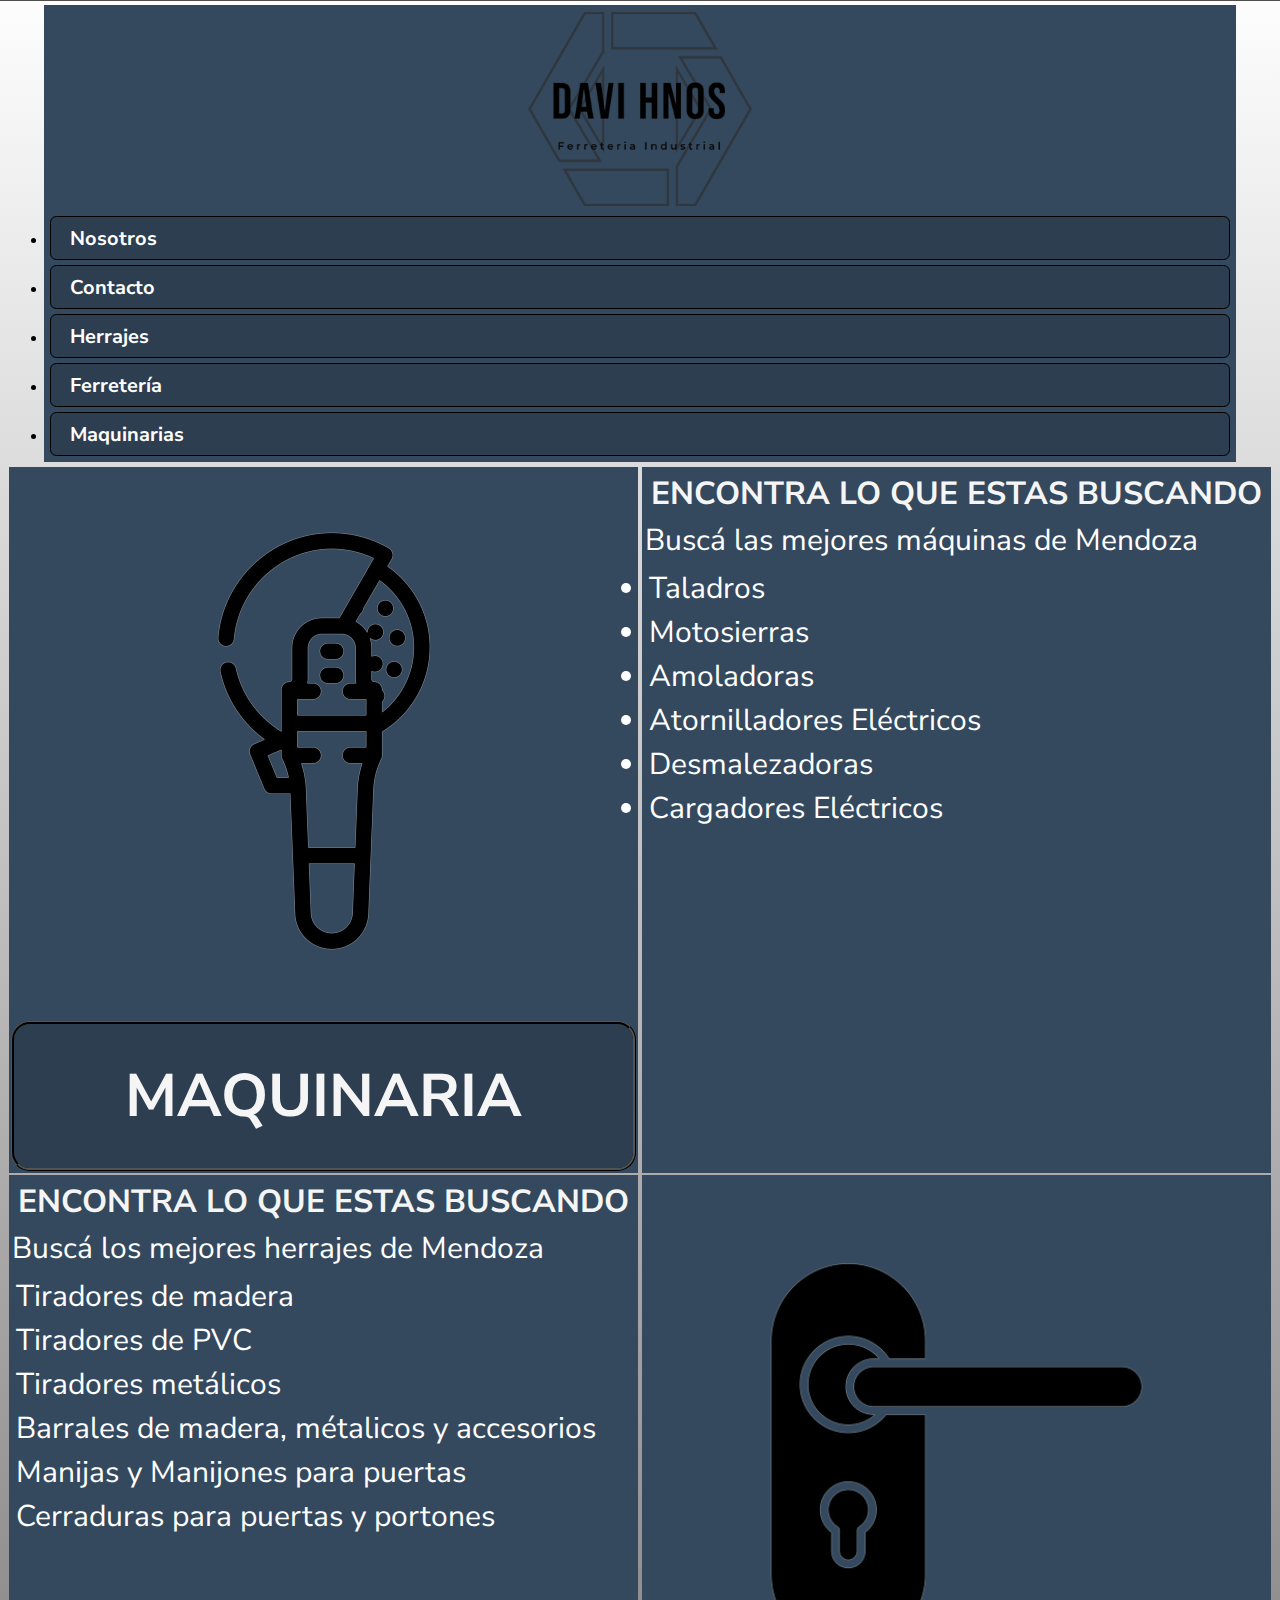
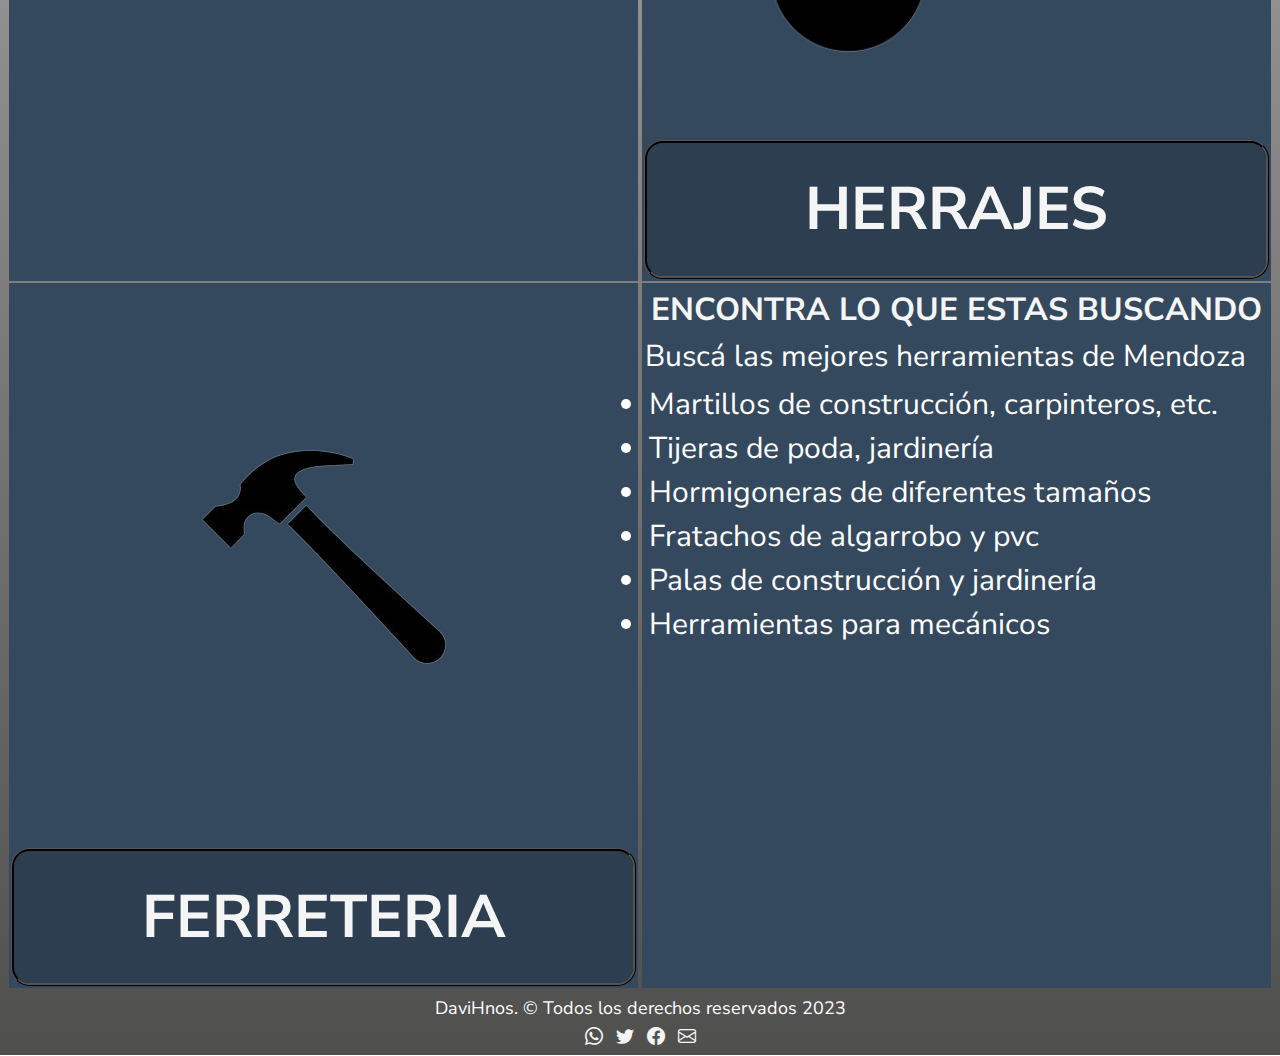
<file: index.html>
<!DOCTYPE html>
<html lang="es">
    <head>
        <meta charset="UTF-8">
        <meta http-equiv="X-UA-Compatible" content="IE=edge">
        <meta name="viewport" content="width=device-width, initial-scale=1.0">
        <meta name="description" content="Todo lo que buscas en ferretería, maquinaria de construcción y herrajes para tu casa lo podes encontrar acá">
        <meta name="keywords" content="Ferreteria Herrajes Buloneria Maquinas Maquinaria">    
        <!-- Link de Boostrap -->
        <link rel="stylesheet" href="https://cdn.jsdelivr.net/npm/bootstrap-icons@1.10.5/font/bootstrap-icons.css">
        <link href="https://cdn.jsdelivr.net/npm/bootstrap@5.1.3/dist/css/bootstrap.min.css" rel="stylesheet" integrity="sha384-1BmE4kWBq78iYhFldvKuhfTAU6auU8tT94WrHftjDbrCEXSU1oBoqyl2QvZ6jIW3" crossorigin="anonymous">    
        <title>DaviHnos</title>
        <!-- Link de Style.css -->
        <link rel="stylesheet" href="./css/style.css">
        <!-- Link de Favicon -->
        <link rel="icon" href="./assets/img/logo_davi1.ico">
    </head>
    <body>
        <header class="header rounded-top">
            <div>
                <a class="contenedorLogo rounded-top" href="#">
                    <img src="./assets/img/logo_davi1.png" alt="Imagen del Logo">
                </a>
            </div>
            <ul class="nav justify-content-center">
                <li class="nav-item">
              <a class="nav-link active" aria-current="page" href="./pages/nosotros.html">Nosotros</a>
            </li>
            <li class="nav-item">
                <a class="nav-link" href="./pages/contacto.html">Contacto</a>
            </li>
            <li class="nav-item">
                <a class="nav-link" href="./pages/herrajes.html">Herrajes</a>
            </li>
            <li class="nav-item">
                <a class="nav-link" href="./pages/ferreteria.html">Ferretería</a>
            </li>
            <li class="nav-item">
                <a class="nav-link" href="./pages/maquinaria.html">Maquinarias</a>
            </li>
        </ul>
    </header>
    <main class="main">
        <div class="container">
            <div class="imagenMaquinaria">
              <div class="imgMaquinaria rounded-start"><img src="./assets/img/amoladora_vector.png" alt="Imagen de una amoladora"></div>
              <div class="botonMaquinaria"><a href="./pages/maquinaria.html">MAQUINARIA</a></div>
            </div>
            <div class="textoAmoladora rounded-end">
                <div>
                    <h1 class="tituloH1">ENCONTRA LO QUE ESTAS BUSCANDO</h1>
                </div>
                <p class="tituloH2 blockquote-footer">Buscá las mejores máquinas de Mendoza</p>
                <div class="tituloH2">
                    <ul>
                        <li>Taladros</li>
                        <li>Motosierras</li>
                        <li>Amoladoras</li>
                        <li>Atornilladores Eléctricos</li>
                        <li>Desmalezadoras</li>
                        <li>Cargadores Eléctricos</li>
                    </ul>
                </div>
            </div>
            <div class="imagenHerrajes">
              <div class="imgHerrajes rounded-end">
                  <img src="./assets/img/cerradura-removebg-preview.png" alt="Imagen de una cerradura"></div>
                  <div class="botonHerrajes"><a href="./pages/herrajes.html">HERRAJES</a></div>
                </div>
                <div class="textoHerrajes rounded-start">
                    <div>
                        <h1 class="tituloH1 ">ENCONTRA LO QUE ESTAS BUSCANDO</h1>
                    </div>
                    <p class="tituloH2 blockquote-footer">Buscá los mejores herrajes de Mendoza</p>
                    <div class="tituloH2">
                        <ul>
                            <li>Tiradores de madera</li>
                            <li>Tiradores de PVC</li>
                            <li>Tiradores metálicos</li>
                            <li>Barrales de madera, métalicos y accesorios</li>
                            <li>Manijas y Manijones para puertas</li>
                            <li>Cerraduras para puertas y portones</li>
                        </ul>
                    </div>
                </div>
                <div class="imagenFerreteria">
                    <div class="imgFerreteria rounded-start"><img src="./assets/img/martillo-removebg-preview.png" alt="Imagen de un martillo"></div>
                    <div class="botonFerreteria"><a href="./pages/ferreteria.html">FERRETERIA</a></div>
                </div>
                <div class="textoFerreteria rounded-end">
                    <div>
                        <h1 class="tituloH1 ">ENCONTRA LO QUE ESTAS BUSCANDO</h1>
                    </div>
                    <p class="tituloH2 blockquote-footer">Buscá las mejores herramientas de Mendoza</p>
                    <div class="tituloH2">
                        <ul>
                            <li>Martillos de construcción, carpinteros, etc.</li>
                            <li>Tijeras de poda, jardinería</li>
                            <li>Hormigoneras de diferentes tamaños</li>
                            <li>Fratachos de algarrobo y pvc</li>
                            <li>Palas de construcción y jardinería</li>
                            <li>Herramientas para mecánicos</li>
                        </ul>
                    </div>
                </div>
            </div>
        </main>
        
        <footer class="footer">
            <p>DaviHnos. &copy; Todos los derechos reservados 2023</p>
        <div>
            <a href="./pages/404.html"><i class="bi bi-whatsapp"></i></a>
            <a href="./pages/404.html"><i class="bi bi-twitter"></i></a>
            <a href="./pages/404.html"><i class="bi bi-facebook"></i></a>
            <a href="./pages/404.html"><i class="bi bi-envelope"></i></a>
        </div>

    </footer>

</body>
<script src="https://cdn.jsdelivr.net/npm/bootstrap@5.1.3/dist/js/bootstrap.bundle.min.js" integrity="sha384-ka7Sk0Gln4gmtz2MlQnikT1wXgYsOg+OMhuP+IlRH9sENBO0LRn5q+8nbTov4+1p" crossorigin="anonymous"></script>
</html>
</file>
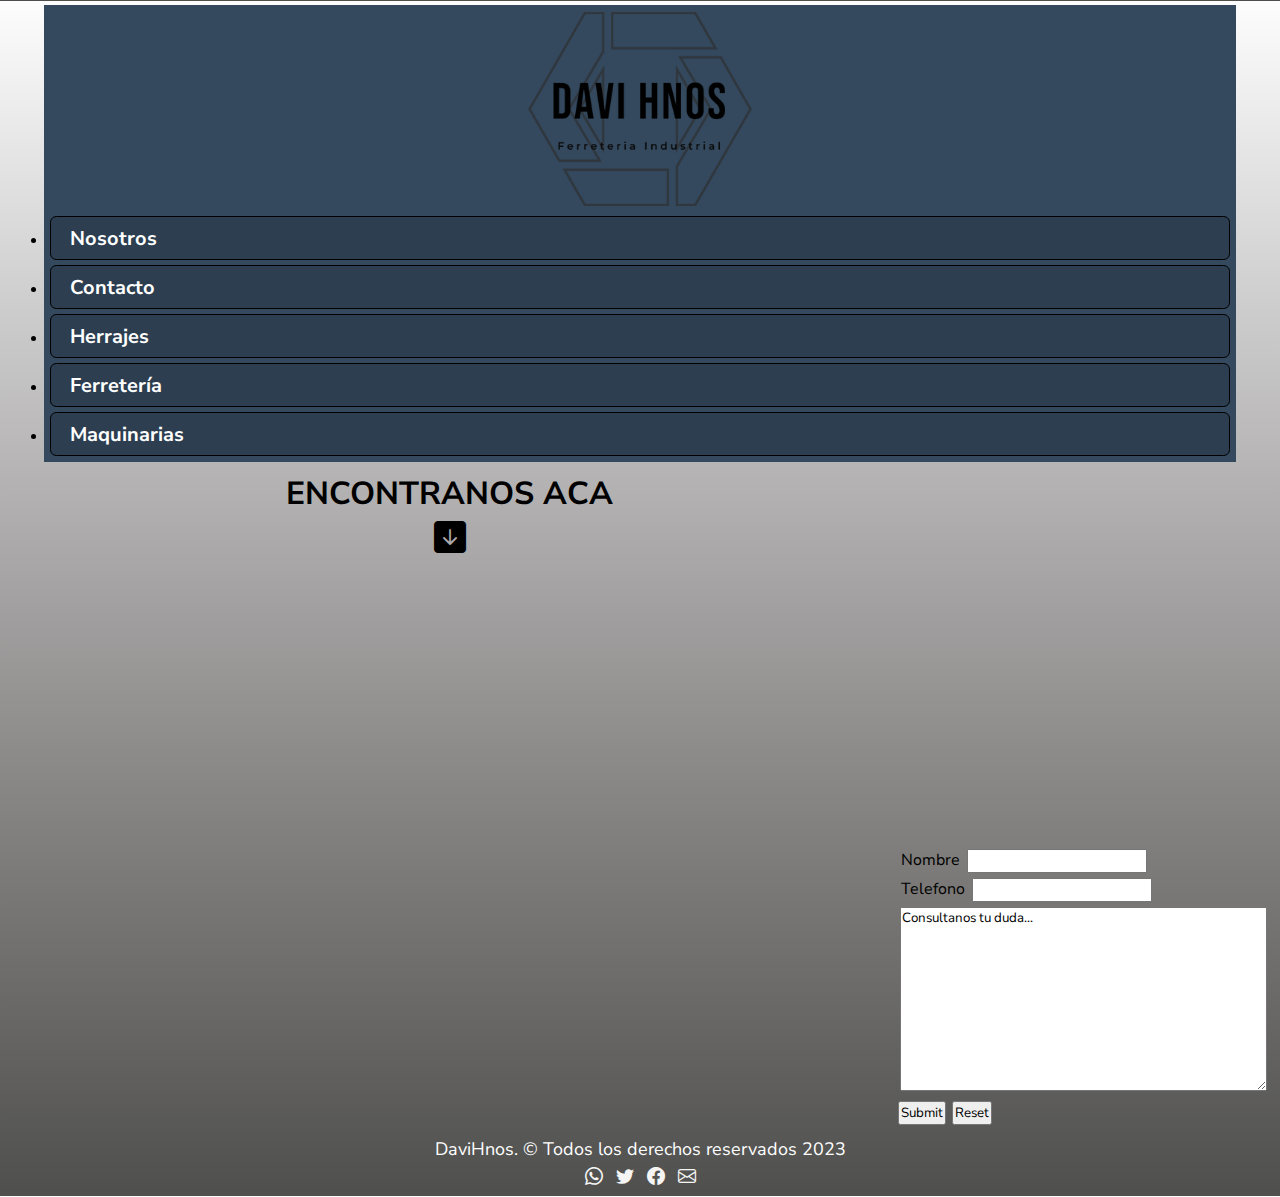
<file: pages/contacto.html>
<!DOCTYPE html>
<html lang="es">

<head>
    <meta charset="UTF-8">
    <meta http-equiv="X-UA-Compatible" content="IE=edge">
    <meta name="viewport" content="width=device-width, initial-scale=1.0">
    <meta name="description" content="DaviHnos-Contacto">
    <meta name="keywords" content="Ferreteria Consulta Dudas Contacto Encontranos acá">
    <!-- Link de Boostrap -->
    <link rel="stylesheet" href="https://cdn.jsdelivr.net/npm/bootstrap-icons@1.10.5/font/bootstrap-icons.css">
    <link href="https://cdn.jsdelivr.net/npm/bootstrap@5.1.3/dist/css/bootstrap.min.css" rel="stylesheet"
        integrity="sha384-1BmE4kWBq78iYhFldvKuhfTAU6auU8tT94WrHftjDbrCEXSU1oBoqyl2QvZ6jIW3" crossorigin="anonymous">
    <title>DaviHnos-Contacto</title>
    <!-- Link de Style.css -->
    <link rel="stylesheet" href="../css/style.css">
    <!-- Link de Favicon -->
    <link rel="icon" href="../assets/img/logo_davi1.ico">
</head>

<body>
    <header class="header rounded-top">
        <div>
            <a class="contenedorLogo rounded-top" href="../index.html">
                <img src="../assets/img/logo_davi1.png" alt="Imagen del Logo">
            </a>
        </div>
        <ul class="nav justify-content-center">
            <li class="nav-item">
                <a class="nav-link active" aria-current="page" href="./nosotros.html">Nosotros</a>
            </li>
            <li class="nav-item">
                <a class="nav-link" href="#">Contacto</a>
            </li>
            <li class="nav-item">
                <a class="nav-link" href="./herrajes.html">Herrajes</a>
            </li>
            <li class="nav-item">
                <a class="nav-link" href="./ferreteria.html">Ferretería</a>
            </li>
            <li class="nav-item">
                <a class="nav-link" href="./maquinaria.html">Maquinarias</a>
            </li>
        </ul>
    </header>
    <main class="main">
        <div class="containerContacto">
            <div class="imagenMapa">
                <div class="textoContacto">
                    <h1 class="display-1 fw-bold">ENCONTRANOS ACA <i class="bi bi-arrow-down-square-fill"></i></h1>
                </div>
                <div class="mapa"><iframe
                        src="https://www.google.com/maps/embed?pb=!1m18!1m12!1m3!1d3344.7355825244595!2d-68.88791812509263!3d-33.03709607646134!2m3!1f0!2f0!3f0!3m2!1i1024!2i768!4f13.1!3m3!1m2!1s0x967e754100650ea3%3A0x7a5c8df2e221ec6c!2sDAVI%20HNOS.!5e0!3m2!1ses!2sar!4v1682714221016!5m2!1ses!2sar"
                        width="600" height="450" style="border:0;" allowfullscreen="" loading="lazy"
                        referrerpolicy="no-referrer-when-downgrade"></iframe>
                </div>
            </div>
            <div class="formulario">
                <form action="./404.html">
                    <div class="mb-3">
                        <label for="exampleInputEmail1" class="form-label h3 fw-bold">Nombre</label>
                        <input type="text" class="form-control" id="exampleInputEmail1" aria-describedby="emailHelp"
                            required>
                    </div>
                    <div class="mb-3">
                        <label for="exampleInputPassword1" class="form-label h3 fw-bold">Telefono</label>
                        <input type="text" class="form-control" id="exampleInputPassword1" required>
                    </div>
                    <div>
                        <textarea name="consulta" id="" cols="60" rows="10" required
                            style="width: 100%;">Consultanos tu duda...</textarea>
                    </div>
                    <input type="submit" class="btn btn-primary"></input>
                    <input type="reset" class="btn btn-primary"></input>
                </form>
            </div>
        </div>
    </main>

    <footer class="footer">
        <p>DaviHnos. &copy; Todos los derechos reservados 2023</p>
        <div>
            <a href="./404.html"><i class="bi bi-whatsapp"></i></a>
            <a href="./404.html"><i class="bi bi-twitter"></i></a>
            <a href="./404.html"><i class="bi bi-facebook"></i></a>
            <a href="./404.html"><i class="bi bi-envelope"></i></a>
        </div>

    </footer>

</body>
<script src="https://cdn.jsdelivr.net/npm/bootstrap@5.1.3/dist/js/bootstrap.bundle.min.js"
    integrity="sha384-ka7Sk0Gln4gmtz2MlQnikT1wXgYsOg+OMhuP+IlRH9sENBO0LRn5q+8nbTov4+1p"
    crossorigin="anonymous"></script>

</html>
</file>
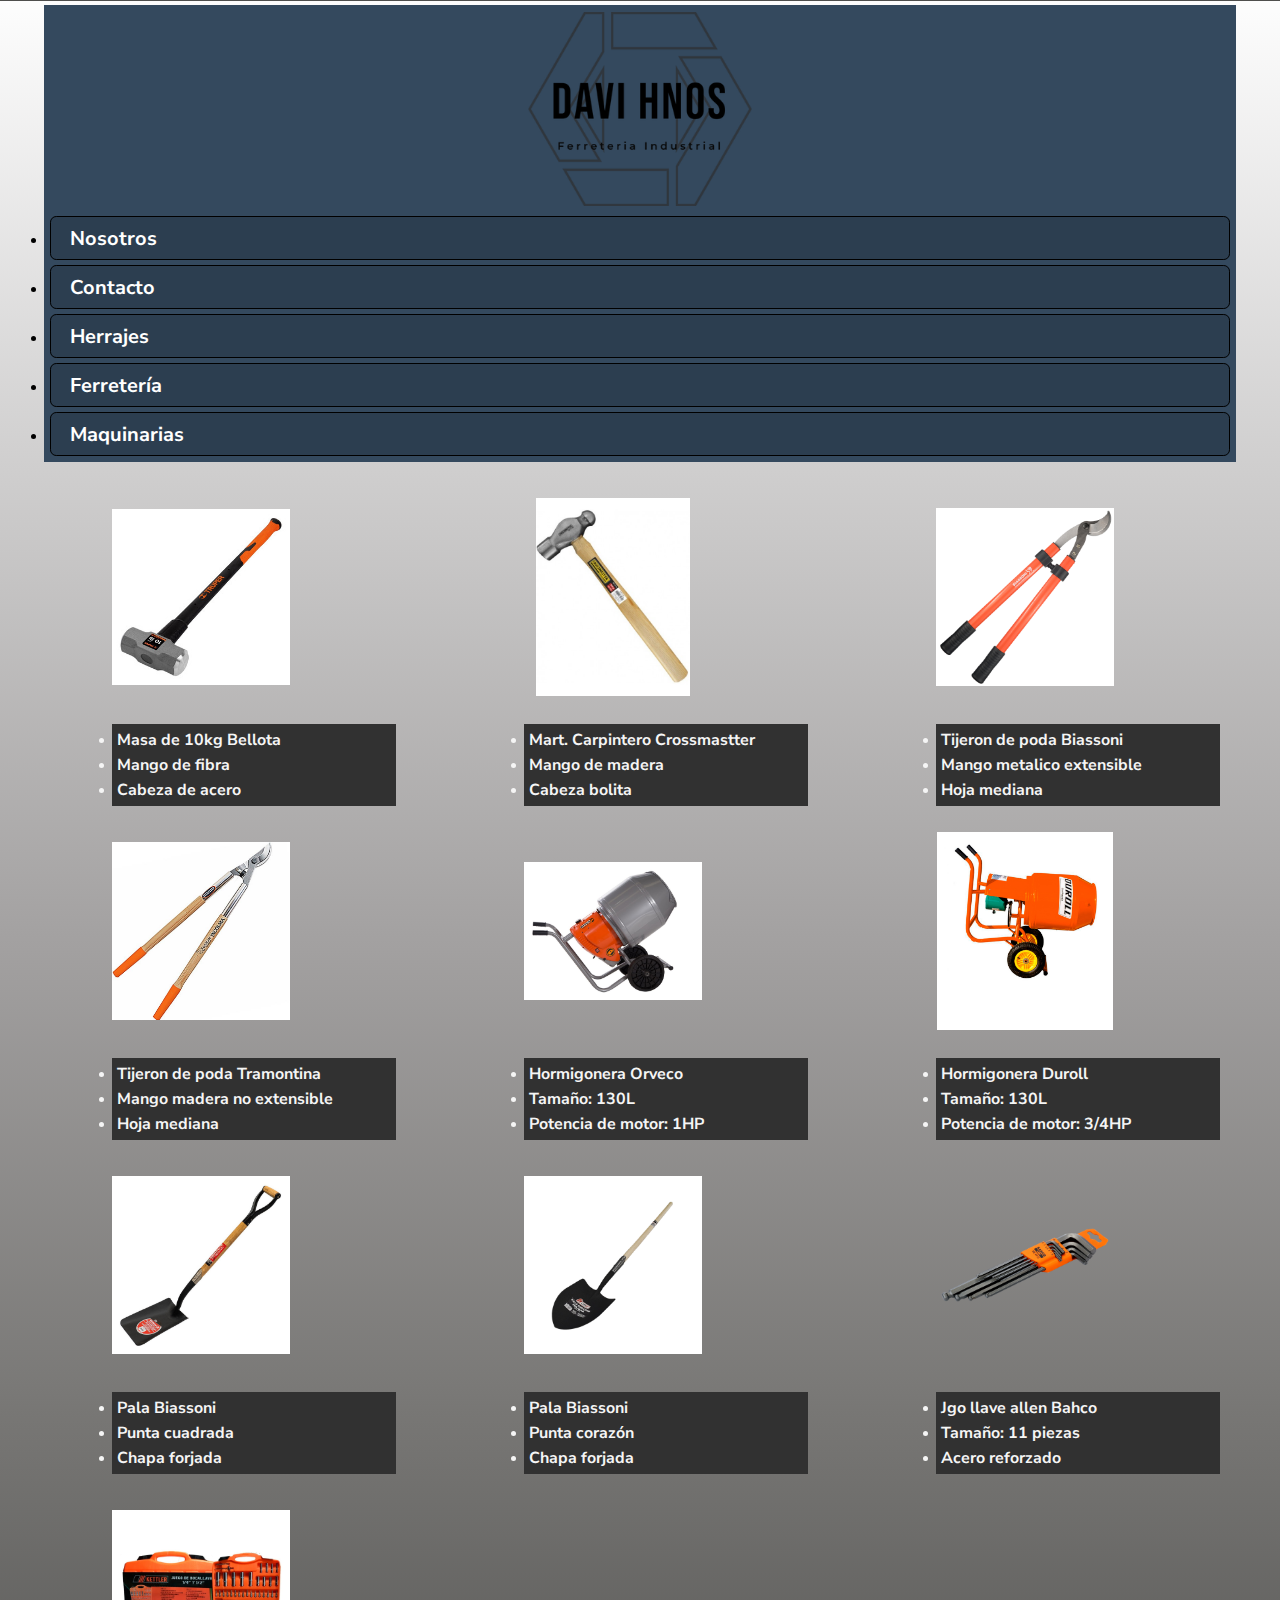
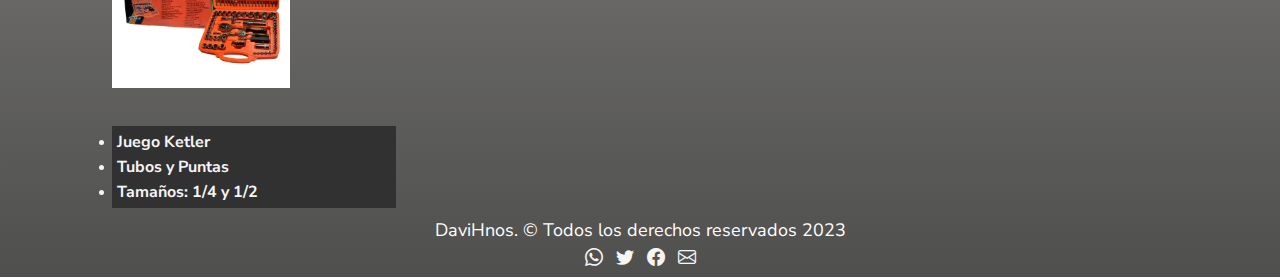
<file: pages/ferreteria.html>
<!DOCTYPE html>
<html lang="es">

<head>
    <meta charset="UTF-8">
    <meta http-equiv="X-UA-Compatible" content="IE=edge">
    <meta name="viewport" content="width=device-width, initial-scale=1.0">
    <meta name="description" content="DaviHnos-Ferreteria">
    <meta name="keywords" content="Ferreteria Martillos Construcción Carpintería Jardinería Mecánicos Herramientas">
    <!-- Link de Boostrap -->
    <link rel="stylesheet" href="https://cdn.jsdelivr.net/npm/bootstrap-icons@1.10.5/font/bootstrap-icons.css">
    <link href="https://cdn.jsdelivr.net/npm/bootstrap@5.1.3/dist/css/bootstrap.min.css" rel="stylesheet"
        integrity="sha384-1BmE4kWBq78iYhFldvKuhfTAU6auU8tT94WrHftjDbrCEXSU1oBoqyl2QvZ6jIW3" crossorigin="anonymous">
    <title>DaviHnos-Ferretería</title>
    <!-- Link de Style.css -->
    <link rel="stylesheet" href="../css/style.css">
    <!-- Link de Favicon -->
    <link rel="icon" href="../assets/img/logo_davi1.ico">
</head>

<body>
    <header class="header rounded-top">
        <div>
            <a class="contenedorLogo rounded-top" href="../index.html">
                <img src="../assets/img/logo_davi1.png" alt="Imagen del Logo">
            </a>
        </div>
        <ul class="nav justify-content-center">
            <li class="nav-item">
                <a class="nav-link active" aria-current="page" href="./nosotros.html">Nosotros</a>
            </li>
            <li class="nav-item">
                <a class="nav-link" href="./contacto.html">Contacto</a>
            </li>
            <li class="nav-item">
                <a class="nav-link" href="./herrajes.html">Herrajes</a>
            </li>
            <li class="nav-item">
                <a class="nav-link" href="#">Ferretería</a>
            </li>
            <li class="nav-item">
                <a class="nav-link" href="./maquinaria.html">Maquinarias</a>
            </li>
        </ul>
    </header>
    <main class="mainHerramientas">
        <div class="mainCards">
            <div class="card rounded" style="width: 18rem;">
                <img class="imgCards" src="../assets/img/masa_10kg.jpg" class="card-img-top" alt="Imagen de taladro">
                <div class="card-body">
                    <ul>
                        <li>
                            Masa de 10kg Bellota
                        </li>
                        <li>
                            Mango de fibra
                        </li>
                        <li>
                            Cabeza de acero
                        </li>
                    </ul>
                </div>
            </div>
            <div class="card rounded" style="width: 18rem;">
                <img class="imgCards" src="../assets/img/martillo_carpintero.jpg" class="card-img-top"
                    alt="Imagen de taladro">
                <div class="card-body">
                    <ul>
                        <li>
                            Mart. Carpintero Crossmastter
                        </li>
                        <li>
                            Mango de madera
                        </li>
                        <li>
                            Cabeza bolita
                        </li>
                    </ul>
                </div>
            </div>
            <div class="card rounded" style="width: 18rem;">
                <img class="imgCards" src="../assets/img/tijeron_poda.jpg" class="card-img-top"
                    alt="Imagen de amoladora">
                <div class="card-body">
                    <ul>
                        <li>
                            Tijeron de poda Biassoni
                        </li>
                        <li>
                            Mango metalico extensible
                        </li>
                        <li>
                            Hoja mediana
                        </li>
                    </ul>
                </div>
            </div>
            <div class="card rounded" style="width: 18rem;">
                <img class="imgCards" src="../assets/img/tijeron_podamadera.jpg" class="card-img-top"
                    alt="Imagen de amoladora">
                <div class="card-body">
                    <ul>
                        <li>
                            Tijeron de poda Tramontina
                        </li>
                        <li>
                            Mango madera no extensible
                        </li>
                        <li>
                            Hoja mediana
                        </li>
                    </ul>
                </div>
            </div>
            <div class="card rounded" style="width: 18rem;">
                <img class="imgCards" src="../assets/img/hormigonera_130lt.jpg" class="card-img-top"
                    alt="Imagen de atornillador electrico">
                <div class="card-body">
                    <ul>
                        <li>
                            Hormigonera Orveco
                        </li>
                        <li>
                            Tamaño: 130L
                        </li>
                        <li>
                            Potencia de motor: 1HP
                        </li>
                    </ul>
                </div>
            </div>
            <div class="card rounded" style="width: 18rem;">
                <img class="imgCards" src="../assets/img/hormigonera_2.jpg" class="card-img-top"
                    alt="Imagen de atornillador electrico">
                <div class="card-body">
                    <ul>
                        <li>
                            Hormigonera Duroll
                        </li>
                        <li>
                            Tamaño: 130L
                        </li>
                        <li>
                            Potencia de motor: 3/4HP
                        </li>
                    </ul>
                </div>
            </div>
            <div class="card rounded" style="width: 18rem;">
                <img class="imgCards" src="../assets/img/pala_cuadrada.jpg" class="card-img-top"
                    alt="Imagen de motosierra">
                <div class="card-body">
                    <ul>
                        <li>
                            Pala Biassoni
                        </li>
                        <li>
                            Punta cuadrada
                        </li>
                        <li>
                            Chapa forjada
                        </li>
                    </ul>
                </div>
            </div>
            <div class="card rounded" style="width: 18rem;">
                <img class="imgCards" src="../assets/img/pala_corazon.png" class="card-img-top"
                    alt="Imagen de motosierra">
                <div class="card-body">
                    <ul>
                        <li>
                            Pala Biassoni
                        </li>
                        <li>
                            Punta corazón
                        </li>
                        <li>
                            Chapa forjada
                        </li>
                    </ul>
                </div>
            </div>
            <div class="card rounded" style="width: 18rem;">
                <img class="imgCards" src="../assets/img/llave_Allen.png" class="card-img-top"
                    alt="Imagen de desmalezadora">
                <div class="card-body">
                    <ul>
                        <li>
                            Jgo llave allen Bahco
                        </li>
                        <li>
                            Tamaño: 11 piezas
                        </li>
                        <li>
                            Acero reforzado
                        </li>
                    </ul>
                </div>
            </div>
            <div class="card rounded" style="width: 18rem;">
                <img class="imgCards" src="../assets/img/juego_tubos.jpg" class="card-img-top"
                    alt="Imagen de desmalezadora">
                <div class="card-body">
                    <ul>
                        <li>
                            Juego Ketler
                        </li>
                        <li>
                            Tubos y Puntas
                        </li>
                        <li>
                            Tamaños: 1/4 y 1/2
                        </li>
                    </ul>
                </div>
            </div>

        </div>

    </main>

    <footer class="footer">
        <p>DaviHnos. &copy; Todos los derechos reservados 2023</p>
        <div>
            <a href="./404.html"><i class="bi bi-whatsapp"></i></a>
            <a href="./404.html"><i class="bi bi-twitter"></i></a>
            <a href="./404.html"><i class="bi bi-facebook"></i></a>
            <a href="./404.html"><i class="bi bi-envelope"></i></a>
        </div>

    </footer>

</body>
<script src="https://cdn.jsdelivr.net/npm/bootstrap@5.1.3/dist/js/bootstrap.bundle.min.js"
    integrity="sha384-ka7Sk0Gln4gmtz2MlQnikT1wXgYsOg+OMhuP+IlRH9sENBO0LRn5q+8nbTov4+1p"
    crossorigin="anonymous"></script>

</html>
</file>
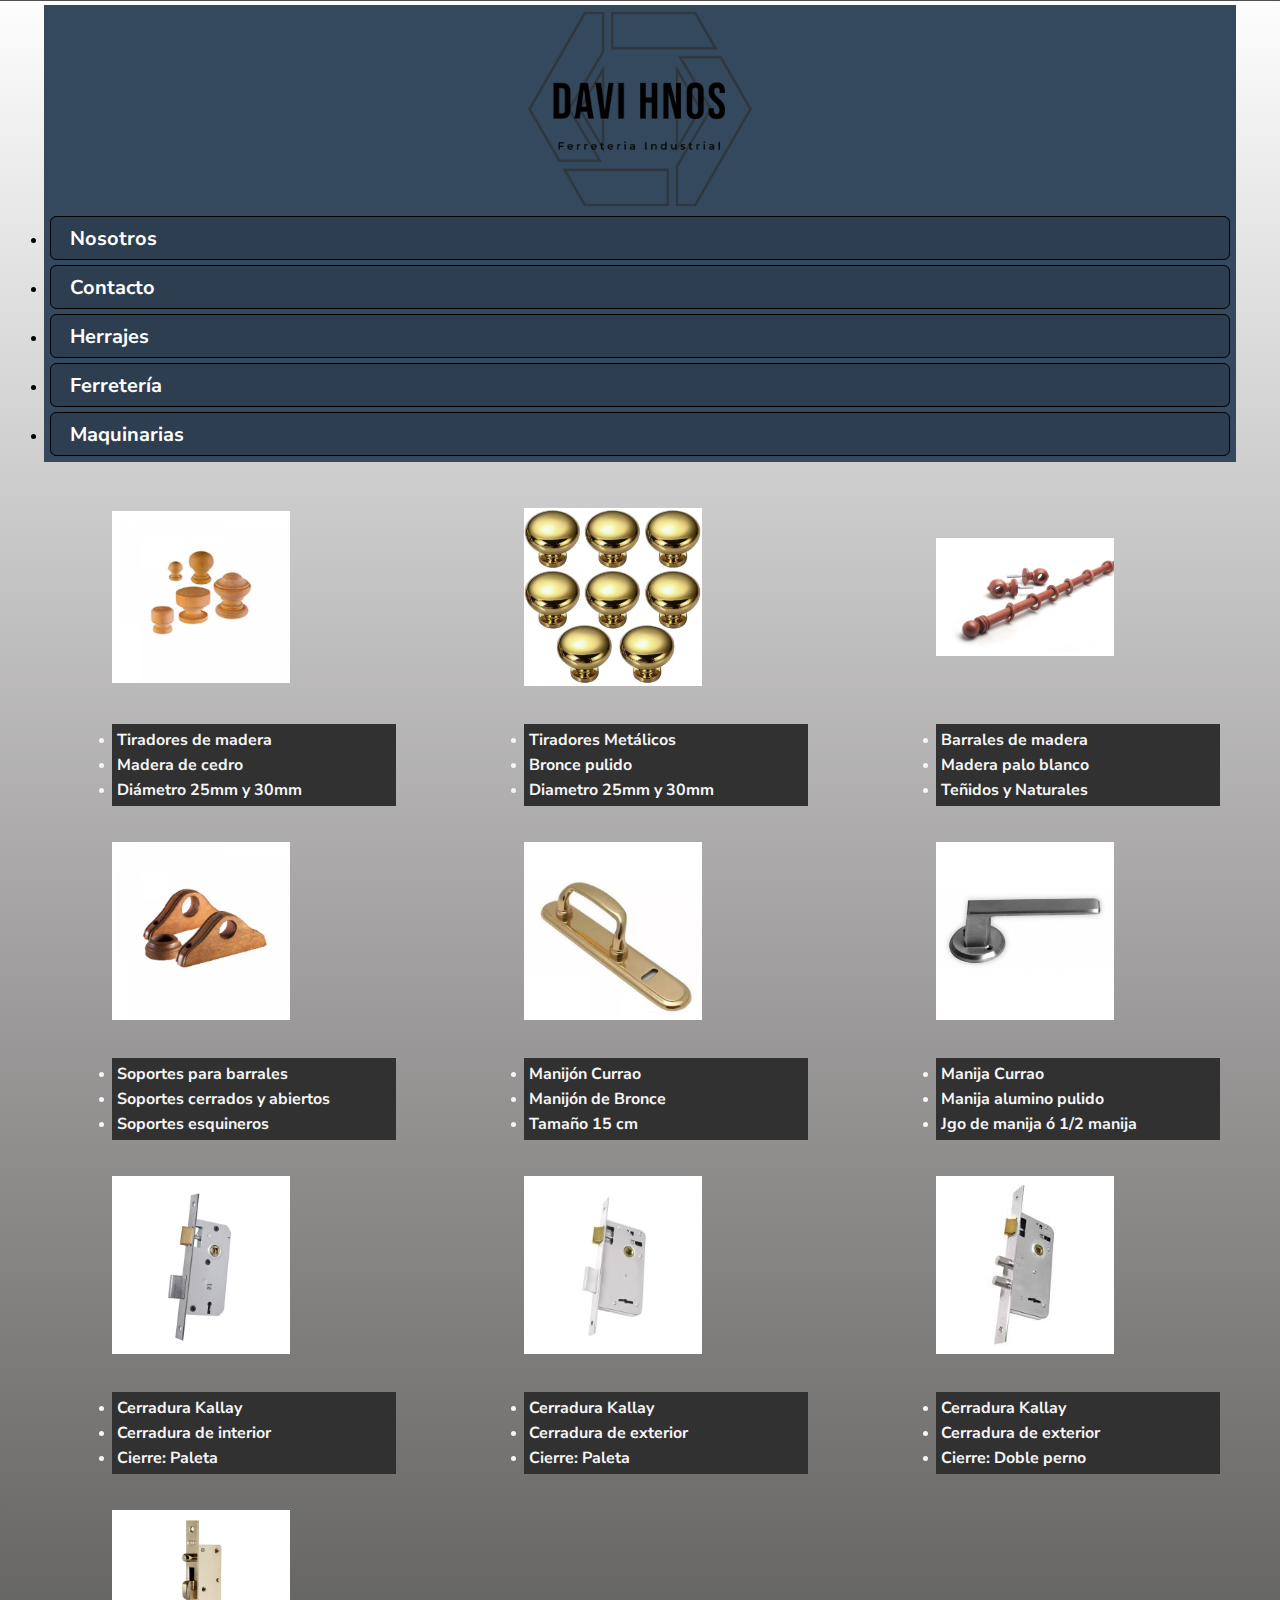
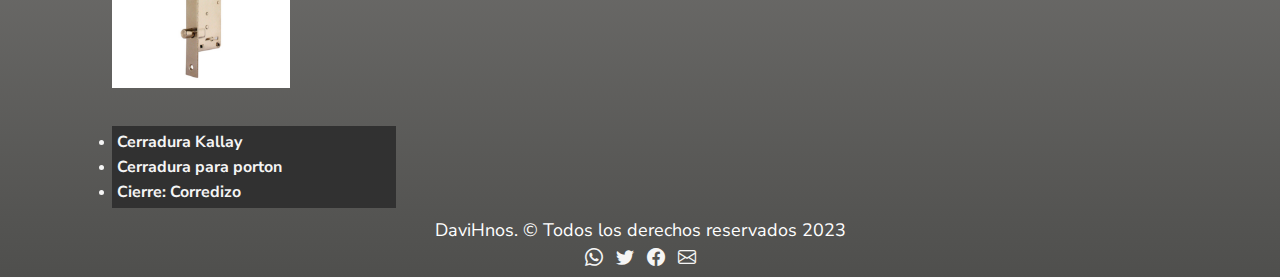
<file: pages/herrajes.html>
<!DOCTYPE html>
<html lang="es">

<head>
    <meta charset="UTF-8">
    <meta http-equiv="X-UA-Compatible" content="IE=edge">
    <meta name="viewport" content="width=device-width, initial-scale=1.0">
    <meta name="description" content="DaviHnos-Ferreteria">
    <meta name="keywords" content="Herrajes Casa de herrajes Manijones Manijas Cerraduras Tiradores Barrales">
    <!-- Link de Boostrap -->
    <link rel="stylesheet" href="https://cdn.jsdelivr.net/npm/bootstrap-icons@1.10.5/font/bootstrap-icons.css">
    <link href="https://cdn.jsdelivr.net/npm/bootstrap@5.1.3/dist/css/bootstrap.min.css" rel="stylesheet"
        integrity="sha384-1BmE4kWBq78iYhFldvKuhfTAU6auU8tT94WrHftjDbrCEXSU1oBoqyl2QvZ6jIW3" crossorigin="anonymous">
    <title>DaviHnos-Herrajes</title>
    <!-- Link de Style.css -->
    <link rel="stylesheet" href="../css/style.css">
    <!-- Link de Favicon -->
    <link rel="icon" href="../assets/img/logo_davi1.ico">
</head>

<body>
    <header class="header rounded-top">
        <div>
            <a class="contenedorLogo rounded-top" href="../index.html">
                <img src="../assets/img/logo_davi1.png" alt="Imagen del Logo">
            </a>
        </div>
        <ul class="nav justify-content-center">
            <li class="nav-item">
                <a class="nav-link active" aria-current="page" href="./nosotros.html">Nosotros</a>
            </li>
            <li class="nav-item">
                <a class="nav-link" href="./contacto.html">Contacto</a>
            </li>
            <li class="nav-item">
                <a class="nav-link" href="#">Herrajes</a>
            </li>
            <li class="nav-item">
                <a class="nav-link" href="./ferreteria.html">Ferretería</a>
            </li>
            <li class="nav-item">
                <a class="nav-link" href="./maquinaria.html">Maquinarias</a>
            </li>
        </ul>
    </header>
    <main class="mainHerramientas">
        <div class="mainCards">
            <div class="card rounded" style="width: 18rem;">
                <img class="imgCards" src="../assets/img/tiradores de madera.jpg" class="card-img-top"
                    alt="Imagen de taladro">
                <div class="card-body">
                    <ul>
                        <li>
                            Tiradores de madera
                        </li>
                        <li>
                            Madera de cedro
                        </li>
                        <li>
                            Diámetro 25mm y 30mm
                        </li>
                    </ul>
                </div>
            </div>
            <div class="card rounded" style="width: 18rem;">
                <img class="imgCards" src="../assets/img/tiradores_metalicos.jpg" class="card-img-top"
                    alt="Imagen de taladro">
                <div class="card-body">
                    <ul>
                        <li>
                            Tiradores Metálicos
                        </li>
                        <li>
                            Bronce pulido
                        </li>
                        <li>
                            Diametro 25mm y 30mm
                        </li>
                    </ul>
                </div>
            </div>
            <div class="card rounded" style="width: 18rem;">
                <img class="imgCards" src="../assets/img/barrales_madera.png" class="card-img-top"
                    alt="Imagen de amoladora">
                <div class="card-body">
                    <ul>
                        <li>
                            Barrales de madera
                        </li>
                        <li>
                            Madera palo blanco
                        </li>
                        <li>
                            Teñidos y Naturales
                        </li>
                    </ul>
                </div>
            </div>
            <div class="card rounded" style="width: 18rem;">
                <img class="imgCards" src="../assets/img/soportes_madera.jpg" class="card-img-top"
                    alt="Imagen de amoladora">
                <div class="card-body">
                    <ul>
                        <li>
                            Soportes para barrales
                        </li>
                        <li>
                            Soportes cerrados y abiertos
                        </li>
                        <li>
                            Soportes esquineros
                        </li>
                    </ul>
                </div>
            </div>
            <div class="card rounded" style="width: 18rem;">
                <img class="imgCards" src="../assets/img/manijon_bce.jpg" class="card-img-top"
                    alt="Imagen de atornillador electrico">
                <div class="card-body">
                    <ul>
                        <li>
                            Manijón Currao
                        </li>
                        <li>
                            Manijón de Bronce
                        </li>
                        <li>
                            Tamaño 15 cm
                        </li>
                    </ul>
                </div>
            </div>
            <div class="card rounded" style="width: 18rem;">
                <img class="imgCards" src="../assets/img/manijas_aluminio.jpg" class="card-img-top"
                    alt="Imagen de atornillador electrico">
                <div class="card-body">
                    <ul>
                        <li>
                            Manija Currao
                        </li>
                        <li>
                            Manija alumino pulido
                        </li>
                        <li>
                            Jgo de manija ó 1/2 manija
                        </li>
                    </ul>
                </div>
            </div>
            <div class="card rounded" style="width: 18rem;">
                <img class="imgCards" src="../assets/img/cerradura_paleta.jpg" class="card-img-top"
                    alt="Imagen de motosierra">
                <div class="card-body">
                    <ul>
                        <li>
                            Cerradura Kallay
                        </li>
                        <li>
                            Cerradura de interior
                        </li>
                        <li>
                            Cierre: Paleta
                        </li>
                    </ul>
                </div>
            </div>
            <div class="card rounded" style="width: 18rem;">
                <img class="imgCards" src="../assets/img/cerradura_kallay1.jpg" class="card-img-top"
                    alt="Imagen de motosierra">
                <div class="card-body">
                    <ul>
                        <li>
                            Cerradura Kallay
                        </li>
                        <li>
                            Cerradura de exterior
                        </li>
                        <li>
                            Cierre: Paleta
                        </li>
                    </ul>
                </div>
            </div>
            <div class="card rounded" style="width: 18rem;">
                <img class="imgCards" src="../assets/img/cerradura_kallay2.jpg" class="card-img-top"
                    alt="Imagen de desmalezadora">
                <div class="card-body">
                    <ul>
                        <li>
                            Cerradura Kallay
                        </li>
                        <li>
                            Cerradura de exterior
                        </li>
                        <li>
                            Cierre: Doble perno
                        </li>
                    </ul>
                </div>
            </div>
            <div class="card rounded" style="width: 18rem;">
                <img class="imgCards" src="../assets/img/cerradura_kallay3.jpg" class="card-img-top"
                    alt="Imagen de desmalezadora">
                <div class="card-body">
                    <ul>
                        <li>
                            Cerradura Kallay
                        </li>
                        <li>
                            Cerradura para porton
                        </li>
                        <li>
                            Cierre: Corredizo
                        </li>
                    </ul>
                </div>
            </div>

        </div>

    </main>

    <footer class="footer">
        <p>DaviHnos. &copy; Todos los derechos reservados 2023</p>
        <div>
            <a href="./404.html"><i class="bi bi-whatsapp"></i></a>
            <a href="./404.html"><i class="bi bi-twitter"></i></a>
            <a href="./404.html"><i class="bi bi-facebook"></i></a>
            <a href="./404.html"><i class="bi bi-envelope"></i></a>
        </div>

    </footer>

</body>
<script src="https://cdn.jsdelivr.net/npm/bootstrap@5.1.3/dist/js/bootstrap.bundle.min.js"
    integrity="sha384-ka7Sk0Gln4gmtz2MlQnikT1wXgYsOg+OMhuP+IlRH9sENBO0LRn5q+8nbTov4+1p"
    crossorigin="anonymous"></script>

</html>
</file>
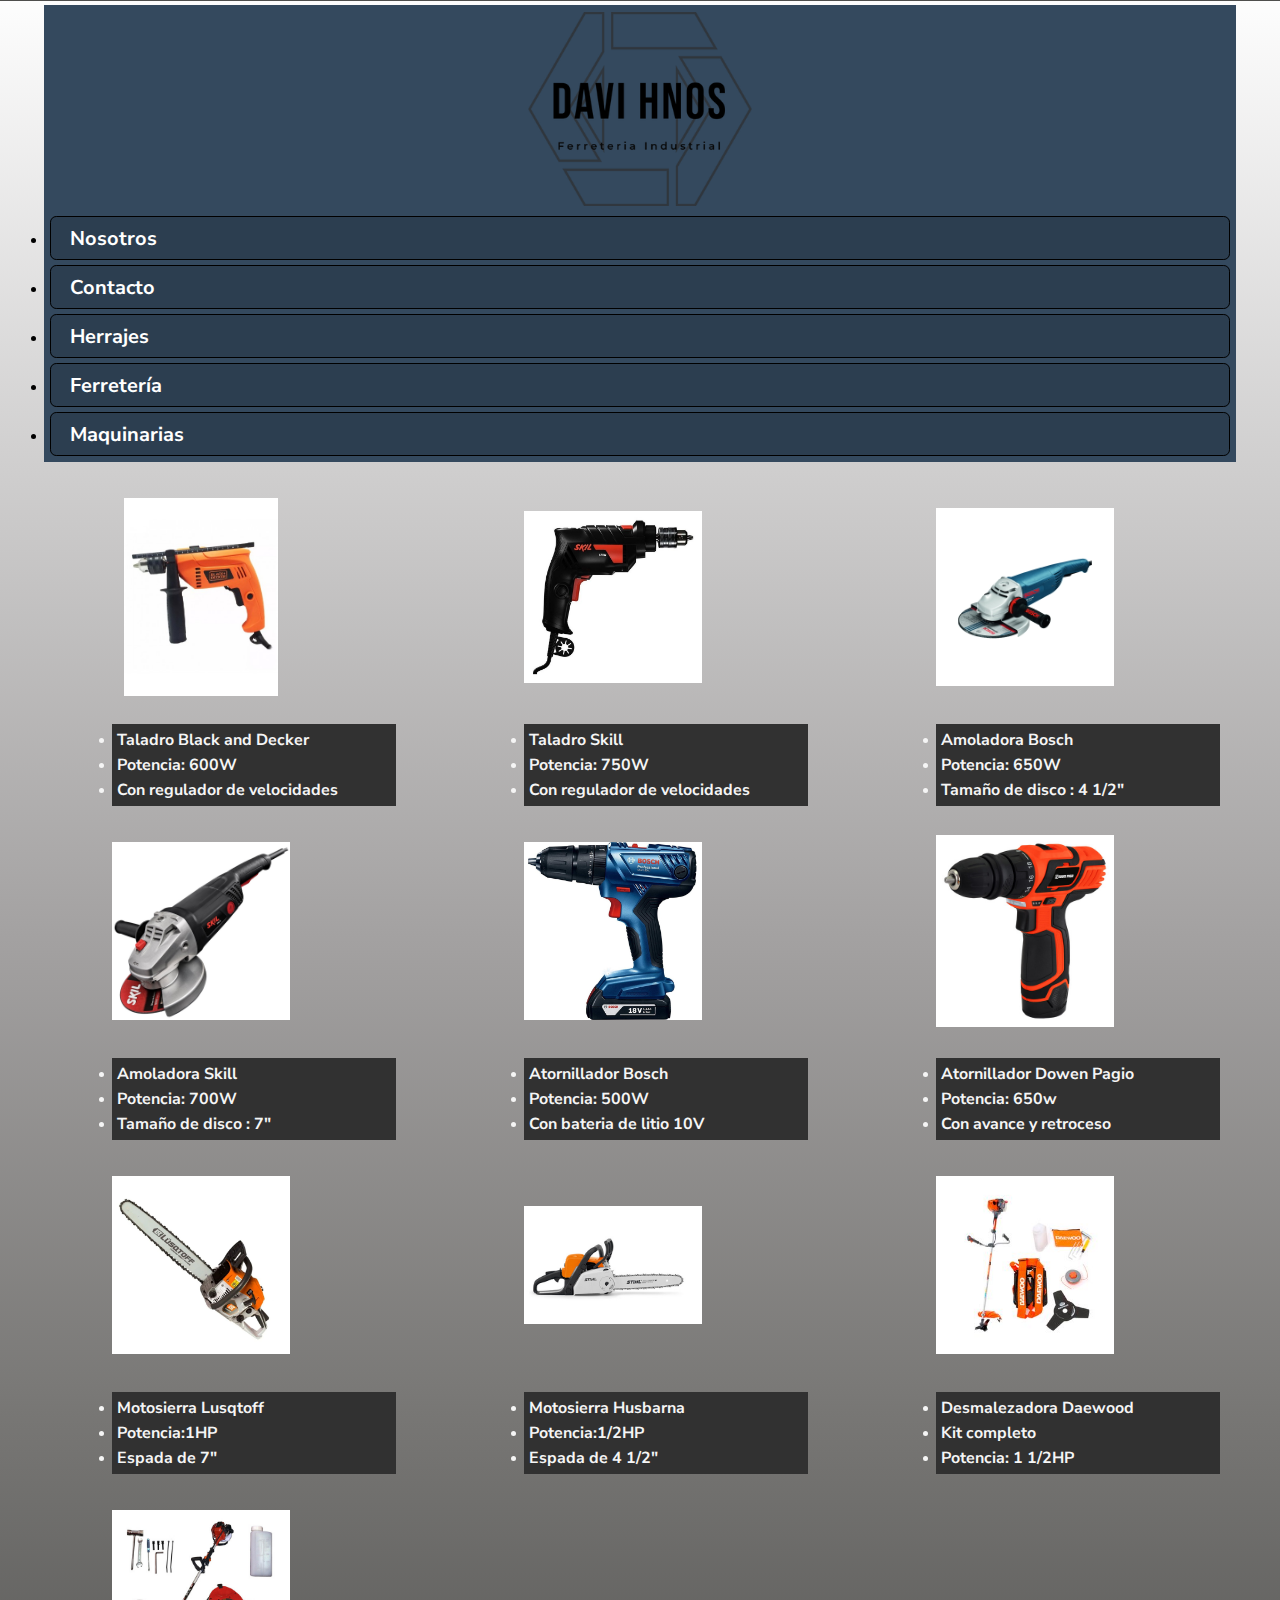
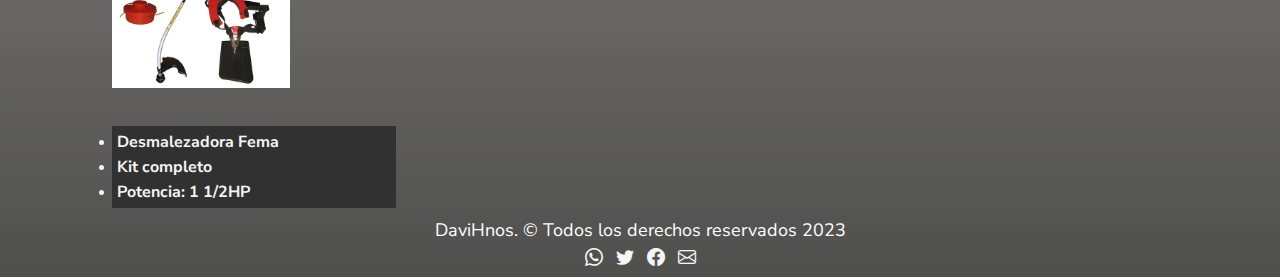
<file: pages/maquinaria.html>
<!DOCTYPE html>
<html lang="es">

<head>
    <meta charset="UTF-8">
    <meta http-equiv="X-UA-Compatible" content="IE=edge">
    <meta name="viewport" content="width=device-width, initial-scale=1.0">
    <meta name="description" content="DaviHnos-Maquinaria">
    <meta name="keywords" content="Maquinas Maquinaria Taladros Amoladoras Desmalezadoras Atornilladores">
    <!-- Link de Boostrap -->
    <link rel="stylesheet" href="https://cdn.jsdelivr.net/npm/bootstrap-icons@1.10.5/font/bootstrap-icons.css">
    <link href="https://cdn.jsdelivr.net/npm/bootstrap@5.1.3/dist/css/bootstrap.min.css" rel="stylesheet"
        integrity="sha384-1BmE4kWBq78iYhFldvKuhfTAU6auU8tT94WrHftjDbrCEXSU1oBoqyl2QvZ6jIW3" crossorigin="anonymous">
    <title>DaviHnos-Maquinaria</title>
    <!-- Link de Style.css -->
    <link rel="stylesheet" href="../css/style.css">
    <!-- Link de Favicon -->
    <link rel="icon" href="../assets/img/logo_davi1.ico">
</head>

<body>
    <header class="header rounded-top">
        <div>
            <a class="contenedorLogo rounded-top" href="../index.html">
                <img src="../assets/img/logo_davi1.png" alt="Imagen del Logo">
            </a>
        </div>
        <ul class="nav justify-content-center">
            <li class="nav-item">
                <a class="nav-link active" aria-current="page" href="./nosotros.html">Nosotros</a>
            </li>
            <li class="nav-item">
                <a class="nav-link" href="./contacto.html">Contacto</a>
            </li>
            <li class="nav-item">
                <a class="nav-link" href="./herrajes.html">Herrajes</a>
            </li>
            <li class="nav-item">
                <a class="nav-link" href="./ferreteria.html">Ferretería</a>
            </li>
            <li class="nav-item">
                <a class="nav-link" href="#">Maquinarias</a>
            </li>
        </ul>
    </header>
    <main class="mainHerramientas">
        <div class="mainCards">
            <div class="card rounded" style="width: 18rem;">
                <img class="imgCards" src="../assets/img/taladro1.jpg" class="card-img-top" alt="Imagen de taladro">
                <div class="card-body">
                    <ul>
                        <li>
                            Taladro Black and Decker
                        </li>
                        <li>
                            Potencia: 600W
                        </li>
                        <li>
                            Con regulador de velocidades
                        </li>
                    </ul>
                </div>
            </div>
            <div class="card rounded" style="width: 18rem;">
                <img class="imgCards" src="../assets/img/taladro_Skill.jpg" class="card-img-top"
                    alt="Imagen de taladro">
                <div class="card-body">
                    <ul>
                        <li>
                            Taladro Skill
                        </li>
                        <li>
                            Potencia: 750W
                        </li>
                        <li>
                            Con regulador de velocidades
                        </li>
                    </ul>
                </div>
            </div>
            <div class="card rounded" style="width: 18rem;">
                <img class="imgCards" src="../assets/img/amoladora_bosch.jpg" class="card-img-top"
                    alt="Imagen de amoladora">
                <div class="card-body">
                    <ul>
                        <li>
                            Amoladora Bosch
                        </li>
                        <li>
                            Potencia: 650W
                        </li>
                        <li>
                            Tamaño de disco : 4 1/2"
                        </li>
                    </ul>
                </div>
            </div>
            <div class="card rounded" style="width: 18rem;">
                <img class="imgCards" src="../assets/img/amoladora_skill.png" class="card-img-top"
                    alt="Imagen de amoladora">
                <div class="card-body">
                    <ul>
                        <li>
                            Amoladora Skill
                        </li>
                        <li>
                            Potencia: 700W
                        </li>
                        <li>
                            Tamaño de disco : 7"
                        </li>
                    </ul>
                </div>
            </div>
            <div class="card rounded" style="width: 18rem;">
                <img class="imgCards" src="../assets/img/atornillador_bosch.jpg" class="card-img-top"
                    alt="Imagen de atornillador electrico">
                <div class="card-body">
                    <ul>
                        <li>
                            Atornillador Bosch
                        </li>
                        <li>
                            Potencia: 500W
                        </li>
                        <li>
                            Con bateria de litio 10V
                        </li>
                    </ul>
                </div>
            </div>
            <div class="card rounded" style="width: 18rem;">
                <img class="imgCards" src="../assets/img/atornillador_dp.jpg" class="card-img-top"
                    alt="Imagen de atornillador electrico">
                <div class="card-body">
                    <ul>
                        <li>
                            Atornillador Dowen Pagio
                        </li>
                        <li>
                            Potencia: 650w
                        </li>
                        <li>
                            Con avance y retroceso
                        </li>
                    </ul>
                </div>
            </div>
            <div class="card rounded" style="width: 18rem;">
                <img class="imgCards" src="../assets/img/motosierra_stihl.jpg" class="card-img-top"
                    alt="Imagen de motosierra">
                <div class="card-body">
                    <ul>
                        <li>
                            Motosierra Lusqtoff
                        </li>
                        <li>
                            Potencia:1HP
                        </li>
                        <li>
                            Espada de 7"
                        </li>
                    </ul>
                </div>
            </div>
            <div class="card rounded" style="width: 18rem;">
                <img class="imgCards" src="../assets/img/motosierra_husb.jpg" class="card-img-top"
                    alt="Imagen de motosierra">
                <div class="card-body">
                    <ul>
                        <li>
                            Motosierra Husbarna
                        </li>
                        <li>
                            Potencia:1/2HP
                        </li>
                        <li>
                            Espada de 4 1/2"
                        </li>
                    </ul>
                </div>
            </div>
            <div class="card rounded" style="width: 18rem;">
                <img class="imgCards" src="../assets/img/dezmal_daew.jpg" class="card-img-top"
                    alt="Imagen de desmalezadora">
                <div class="card-body">
                    <ul>
                        <li>
                            Desmalezadora Daewood
                        </li>
                        <li>
                            Kit completo
                        </li>
                        <li>
                            Potencia: 1 1/2HP
                        </li>
                    </ul>
                </div>
            </div>
            <div class="card rounded" style="width: 18rem;">
                <img class="imgCards" src="../assets/img/desmal_fema.jpg" class="card-img-top"
                    alt="Imagen de desmalezadora">
                <div class="card-body">
                    <ul>
                        <li>
                            Desmalezadora Fema
                        </li>
                        <li>
                            Kit completo
                        </li>
                        <li>
                            Potencia: 1 1/2HP
                        </li>
                    </ul>
                </div>
            </div>

        </div>

    </main>

    <footer class="footer">
        <p>DaviHnos. &copy; Todos los derechos reservados 2023</p>
        <div>
            <a href="./404.html"><i class="bi bi-whatsapp"></i></a>
            <a href="./404.html"><i class="bi bi-twitter"></i></a>
            <a href="./404.html"><i class="bi bi-facebook"></i></a>
            <a href="./404.html"><i class="bi bi-envelope"></i></a>
        </div>

    </footer>

</body>
<script src="https://cdn.jsdelivr.net/npm/bootstrap@5.1.3/dist/js/bootstrap.bundle.min.js"
    integrity="sha384-ka7Sk0Gln4gmtz2MlQnikT1wXgYsOg+OMhuP+IlRH9sENBO0LRn5q+8nbTov4+1p"
    crossorigin="anonymous"></script>

</html>
</file>
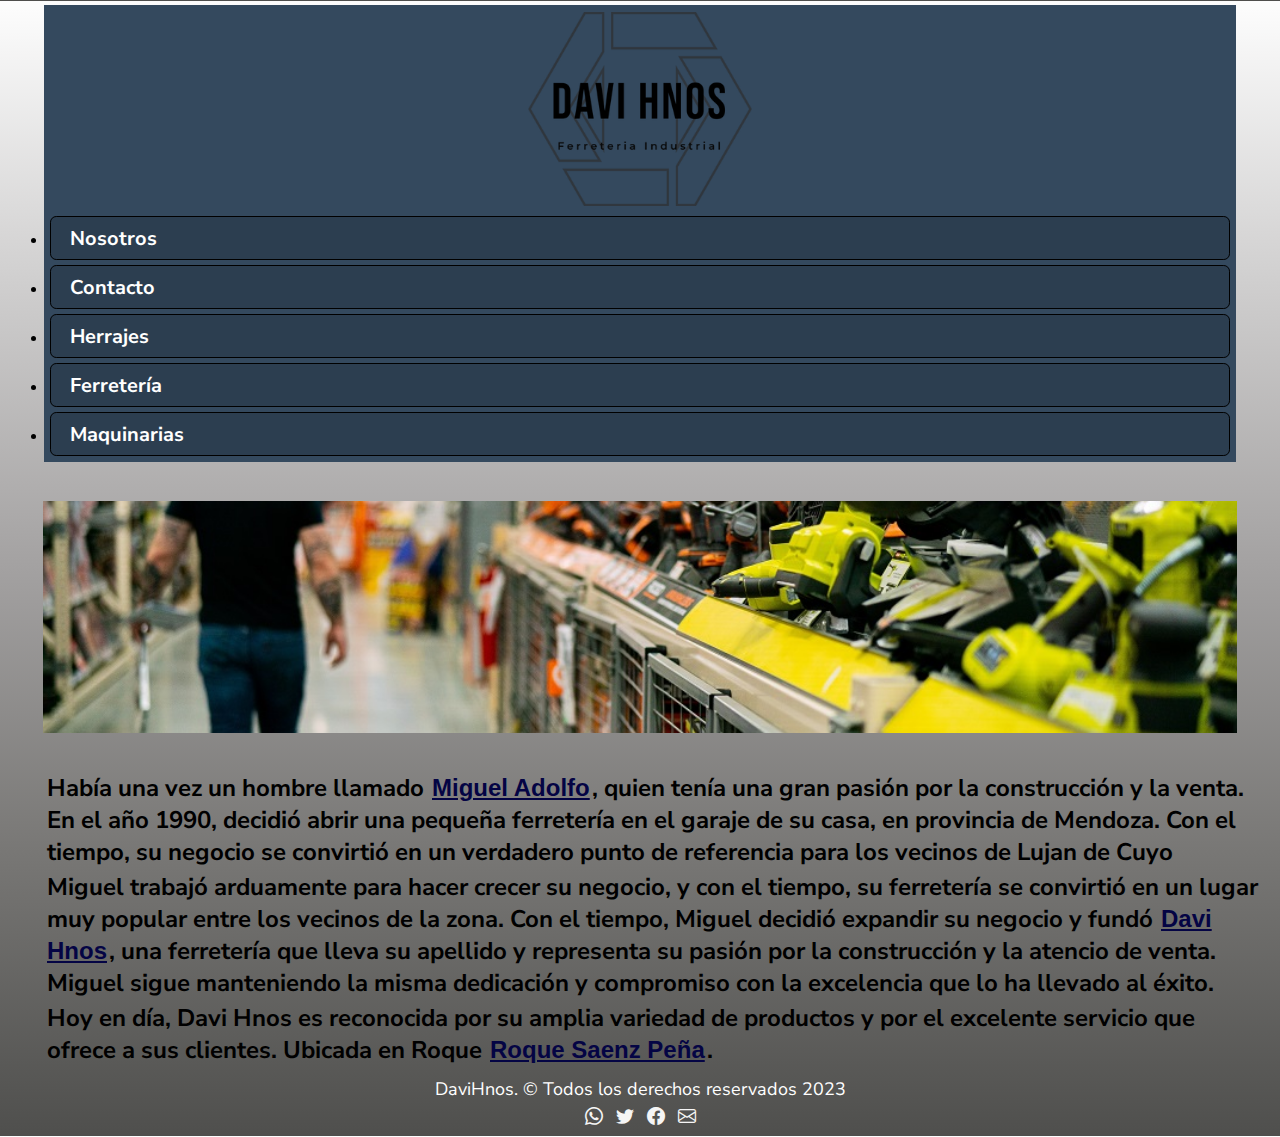
<file: pages/nosotros.html>
<!DOCTYPE html>
<html lang="es">
  <head>
    <meta charset="UTF-8" />
    <meta http-equiv="X-UA-Compatible" content="IE=edge" />
    <meta name="viewport" content="width=device-width, initial-scale=1.0" />
    <meta name="description" content="DaviHnos-Nosotros" />
    <meta
      name="keywords"
      content="Ferreteria sobre nosotros informacion story telling"
    />
    <!-- Link de Boostrap -->
    <link
      rel="stylesheet"
      href="https://cdn.jsdelivr.net/npm/bootstrap-icons@1.10.5/font/bootstrap-icons.css"
    />
    <link
      href="https://cdn.jsdelivr.net/npm/bootstrap@5.1.3/dist/css/bootstrap.min.css"
      rel="stylesheet"
      integrity="sha384-1BmE4kWBq78iYhFldvKuhfTAU6auU8tT94WrHftjDbrCEXSU1oBoqyl2QvZ6jIW3"
      crossorigin="anonymous"
    />
    <title>DaviHnos-Nosotros</title>
    <!-- Link de Style.css -->
    <link rel="stylesheet" href="../css/style.css" />
    <!-- Link de Favicon -->
    <link rel="icon" href="../assets/img/logo_davi1.ico" />
  </head>

  <body>
    <header class="header rounded-top">
      <div>
        <a class="contenedorLogo rounded-top" href="../index.html">
          <img src="../assets/img/logo_davi1.png" alt="Imagen del Logo" />
        </a>
      </div>
      <ul class="nav justify-content-center">
        <li class="nav-item">
          <a class="nav-link active" aria-current="page" href="#">Nosotros</a>
        </li>
        <li class="nav-item">
          <a class="nav-link" href="./contacto.html">Contacto</a>
        </li>
        <li class="nav-item">
          <a class="nav-link" href="./herrajes.html">Herrajes</a>
        </li>
        <li class="nav-item">
          <a class="nav-link" href="./ferreteria.html">Ferretería</a>
        </li>
        <li class="nav-item">
          <a class="nav-link" href="./maquinaria.html">Maquinarias</a>
        </li>
      </ul>
    </header>
    <main class="main">
      <div class="containerNosotros">
        <div class="imagenNegocio"></div>
        <div class="textoNosotros">
          <p>
            Había una vez un hombre llamado <span class="importante"> Miguel Adolfo</span>, quien tenía una gran
            pasión por la construcción y la venta. En el año 1990, decidió abrir
            una pequeña ferretería en el garaje de su casa, en
            provincia de Mendoza. Con el tiempo, su negocio se convirtió en un
            verdadero punto de referencia para los vecinos de Lujan de Cuyo
          </p>

          <p>
            Miguel trabajó arduamente para hacer crecer su negocio, y con el
            tiempo, su ferretería se convirtió en un lugar muy popular entre los
            vecinos de la zona.
            Con el tiempo, Miguel decidió expandir su negocio y fundó <span class="importante"> Davi Hnos</span>,
            una ferretería que lleva su apellido y representa su pasión por la
            construcción y la atencio de venta. Miguel sigue manteniendo la misma
            dedicación y compromiso con la excelencia que lo ha llevado al éxito.
          </p>

          <p>
            Hoy en día, Davi Hnos es reconocida por su amplia variedad de
            productos y por el excelente servicio que ofrece a sus clientes.
            Ubicada en Roque <span class="importante">Roque Saenz Peña</span>. 
          </p>
        </div>
      </div>
    </main>

    <footer class="footer">
      <p>DaviHnos. &copy; Todos los derechos reservados 2023</p>
      <div>
        <a href="./404.html"><i class="bi bi-whatsapp"></i></a>
        <a href="./404.html"><i class="bi bi-twitter"></i></a>
        <a href="./404.html"><i class="bi bi-facebook"></i></a>
        <a href="./404.html"><i class="bi bi-envelope"></i></a>
      </div>
    </footer>
  </body>
  <script
    src="https://cdn.jsdelivr.net/npm/bootstrap@5.1.3/dist/js/bootstrap.bundle.min.js"
    integrity="sha384-ka7Sk0Gln4gmtz2MlQnikT1wXgYsOg+OMhuP+IlRH9sENBO0LRn5q+8nbTov4+1p"
    crossorigin="anonymous"
  ></script>
</html>
</file>
<file: css/style.css>
@charset "UTF-8";
/* Fuentes */
@import url("https://fonts.googleapis.com/css2?family=Nunito+Sans:wght@200&display=swap");
/* color de fondo hover */
/* color de fondo */
/* color de fuente */
/* BODY */
* {
  margin: 1px;
  padding: 1px;
  font-family: "Nunito Sans", sans-serif;
  box-sizing: border-box;
}

a {
  text-decoration: none;
  color: whitesmoke;
}

body {
  background-image: linear-gradient(to bottom, #fdfdfd, #cfcece, #a3a1a1, #787775, #4f4f4d);
}

.importante {
  text-decoration: underline;
  font-weight: bold;
  font-family: "Trebuchet MS", "Lucida Sans Unicode", "Lucida Grande", "Lucida Sans", Arial, sans-serif;
  color: rgb(4, 4, 68);
}

/* HEADER */
.header {
  margin-left: 2.5em;
  margin-right: 2.5em;
  padding: 0.625em auto;
  background-color: #34495e;
}

.nav-link {
  font-weight: bold;
  font-size: 1.25em;
  background: #2c3e50; /* color de fondo */
  color: #fff; /* color de fuente */
  border: 0.125em solid #2c3e50; /* tamaño y color de borde */
  padding: 0.375em 0.9375em;
  border-radius: 0.3125em; /* redondear bordes */
  position: relative;
  z-index: 1;
  overflow: hidden;
  display: flex;
  border-color: #000000 #000000 #000000 #000000;
  border-width: 0.05em 0.05em 0.05em 0.05em;
  border-style: ridge ridge ridge ridge;
}

.contenedorLogo {
  display: flex;
  justify-content: center;
  height: 12.5em;
  margin-left: 4.375em;
  margin-right: 4.375em;
  background-color: #34495e;
}

.container {
  display: grid;
  grid-template-columns: 1fr 1fr;
  grid-template-rows: 1fr 1fr 1fr;
  gap: 0em 0.125em;
  grid-auto-flow: row;
  grid-template-areas: "imagenMaquinaria textoAmoladora" "textoHerrajes imagenHerrajes" "imagenFerreteria textoFerreteria";
}

/* Maquinarias */
.imagenMaquinaria {
  display: grid;
  grid-template-columns: 1fr 1fr 1fr;
  grid-template-rows: 4fr 0.1fr 1fr;
  gap: 0em 0em;
  grid-auto-flow: row;
  grid-template-areas: "imgMaquinaria imgMaquinaria imgMaquinaria" "botonMaquinaria botonMaquinaria botonMaquinaria" "botonMaquinaria botonMaquinaria botonMaquinaria";
  grid-area: imagenMaquinaria;
  background-color: #34495e;
}
.imagenMaquinaria .imgMaquinaria {
  grid-area: imgMaquinaria;
  -o-object-fit: contain;
     object-fit: contain;
  margin: 1.25em auto;
}
.imagenMaquinaria .botonMaquinaria {
  grid-area: botonMaquinaria;
  font-weight: bold;
  justify-content: center;
  flex-direction: column;
  text-align: center;
  font-size: 3.75em;
  background: #2c3e50; /* color de fondo */
  color: white; /* color de fuente */
  border: 0.125em solid #2c3e50; /* tamaño y color de borde */
  padding: 0.375em 0.9375em;
  border-radius: 0.3125em; /* redondear bordes */
  position: relative;
  z-index: 1;
  overflow: hidden;
  display: flex;
  border-color: #000000 #000000 #000000 #000000;
  border-width: 0.05em 0.05em 0.05em 0.05em;
  border-style: ridge ridge ridge ridge;
}
.imagenMaquinaria .botonMaquinaria:hover {
  color: white; /* color de fuente hover */
}
.imagenMaquinaria .botonMaquinaria::after {
  content: "";
  background: #262c31; /* color de fondo hover */
  position: absolute;
  z-index: -1;
  padding: 1em 1.25em;
  display: block;
  left: -20%;
  right: -20%;
  top: 0;
  bottom: 0;
  transform: skewX(45deg) scale(0, 1);
  transition: all 0.3s ease;
}
.imagenMaquinaria .botonMaquinaria:hover::after {
  transition: all 0.3s ease-out;
  transform: skewX(45deg) scale(1, 1);
}

.textoAmoladora {
  grid-area: textoAmoladora;
  background-color: #34495e;
}

/* Herrajes */
.imagenHerrajes {
  display: grid;
  grid-template-columns: 1fr 1fr 1fr;
  grid-template-rows: 1fr 1.4fr 0.6fr;
  gap: 0em 0em;
  grid-auto-flow: row;
  grid-template-areas: "imgHerrajes imgHerrajes imgHerrajes" "imgHerrajes imgHerrajes imgHerrajes" "botonHerrajes botonHerrajes botonHerrajes";
  grid-area: imagenHerrajes;
  background-color: #34495e;
}
.imagenHerrajes .imgHerrajes {
  grid-area: imgHerrajes;
  display: flex;
  margin: 1.25em auto;
}
.imagenHerrajes .botonHerrajes {
  grid-area: botonHerrajes;
  font-weight: bold;
  justify-content: center;
  flex-direction: column;
  text-align: center;
  font-size: 3.75em;
  background: #2c3e50; /* color de fondo */
  color: white; /* color de fuente */
  border: 0.125em solid #2c3e50; /* tamaño y color de borde */
  padding: 0.375em 0.9375em;
  border-radius: 0.3125em; /* redondear bordes */
  position: relative;
  z-index: 1;
  overflow: hidden;
  display: flex;
  border-color: #000000 #000000 #000000 #000000;
  border-width: 0.05em 0.05em 0.05em 0.05em;
  border-style: ridge ridge ridge ridge;
}
.imagenHerrajes .botonHerrajes:hover {
  color: white; /* color de fuente hover */
}
.imagenHerrajes .botonHerrajes::after {
  content: "";
  background: #262c31; /* color de fondo hover */
  position: absolute;
  z-index: -1;
  padding: 1em 1.25em;
  display: block;
  left: -20%;
  right: -20%;
  top: 0;
  bottom: 0;
  transform: skewX(45deg) scale(0, 1);
  transition: all 0.3s ease;
}
.imagenHerrajes .botonHerrajes:hover::after {
  transition: skewX(45deg) scale(1, 1);
  transform: all 0.3s ease-out;
}

.textoHerrajes {
  grid-area: textoHerrajes;
  background-color: #34495e;
}

/* Ferretería */
.imagenFerreteria {
  display: grid;
  grid-template-columns: 1fr 1fr 1fr;
  grid-template-rows: 1fr 1.4fr 0.6fr;
  gap: 0em 0em;
  grid-auto-flow: row;
  grid-template-areas: "imgFerreteria imgFerreteria imgFerreteria" "imgFerreteria imgFerreteria imgFerreteria" "botonFerreteria botonFerreteria botonFerreteria";
  grid-area: imagenFerreteria;
  background-color: #34495e;
}
.imagenFerreteria .imgFerreteria {
  grid-area: imgFerreteria;
  margin: 1.25em auto;
}
.imagenFerreteria .botonFerreteria {
  grid-area: botonFerreteria;
  font-weight: bold;
  justify-content: center;
  flex-direction: column;
  text-align: center;
  font-size: 3.75em;
  background: #2c3e50; /* color de fondo */
  color: white; /* color de fuente */
  border: 0.125em solid #2c3e50; /* tamaño y color de borde */
  padding: 0.375em 0.9375em;
  border-radius: 0.3125em; /* redondear bordes */
  position: relative;
  z-index: 1;
  overflow: hidden;
  display: flex;
  border-color: #000000 #000000 #000000 #000000;
  border-width: 0.05em 0.05em 0.05em 0.05em;
  border-style: ridge ridge ridge ridge;
}
.imagenFerreteria .botonFerreteria:hover {
  color: white; /* color de fuente hover */
}
.imagenFerreteria .botonFerreteria::after {
  content: "";
  background: #262c31; /* color de fondo hover */
  position: absolute;
  z-index: -1;
  padding: 1em 1.25em;
  display: block;
  left: -20%;
  right: -20%;
  top: 0;
  bottom: 0;
  transform: skewX(45deg) scale(0, 1);
  transition: all 0.3s ease;
}
.imagenFerreteria .botonFerreteria:hover::after {
  transition: skewX(45deg) scale(1, 1);
  transform: all 0.3s ease-out;
}

.textoFerreteria {
  grid-area: textoFerreteria;
  background-color: #34495e;
}

/* Títulos */
.tituloH1 {
  text-align: center;
  color: whitesmoke;
  font-weight: bold;
}

.tituloH2 {
  color: white;
  font-size: 1.875em;
}

/* Páginas nosotros y contacto */
.containerContacto {
  display: grid;
  grid-template-columns: 1.4fr 0.6fr;
  grid-template-rows: 1fr;
  grid-auto-columns: 1fr;
  grid-auto-rows: 1fr;
  gap: 0px 2px;
  grid-auto-flow: row;
  grid-template-areas: "imagenMapa formulario";
}

.imagenMapa {
  display: grid;
  grid-template-columns: 1fr;
  grid-template-rows: 0.6fr 1.4fr;
  gap: 0em 0em;
  grid-auto-flow: row;
  grid-template-areas: "textoContacto" "mapa";
  grid-area: imagenMapa;
}

.textoContacto {
  grid-area: textoContacto;
}

.mapa {
  grid-area: mapa;
  text-align: center;
}

.formulario {
  grid-area: formulario;
  display: flex;
  flex-direction: column;
  justify-content: end;
}

.containerNosotros {
  display: grid;
  grid-template-columns: 1fr;
  grid-template-rows: 1fr 0.4fr;
  grid-auto-columns: 1fr;
  gap: 0em 0.125em;
  grid-auto-flow: row;
  grid-template-areas: "imagenNegocio" "textoNosotros";
}

.imagenNegocio {
  grid-area: imagenNegocio;
  background-image: url(../assets/img/nosotros.jpg);
  background-position: center;
  background-repeat: no-repeat;
  background-size: cover;
  margin: 2.1875em;
}

.textoNosotros p {
  grid-area: textoNosotros;
  color: black;
  font-size: x-large;
  font-weight: bolder;
  margin-left: 1.5em;
}

/* Páginas ferreteria,herrajes,maquinaria */
.mainCards {
  margin-right: 3.125em;
  margin-left: 6.375em;
  margin-top: 0.625em;
  display: flex;
  flex-direction: row;
  flex-wrap: wrap;
  justify-content: space-between;
  align-items: center;
}

.imgCards {
  width: 11.25em;
  height: 12.5em;
  margin: 1.25em auto;
  -o-object-fit: contain;
     object-fit: contain;
}

.card-body {
  font-size: 100%;
  font-weight: bolder;
  color: whitesmoke;
  background-color: rgb(49, 49, 49);
}

/* Página404 */
.containerErorr {
  display: grid;
  margin-left: 1.875em;
  grid-template-columns: 1.4fr 0.6fr;
  grid-template-rows: 1fr;
  grid-auto-columns: 1fr;
  grid-auto-rows: 1fr;
  gap: 0em 0.125em;
  grid-auto-flow: row;
  grid-template-areas: "imagenerror textoError";
}

.imagenerror {
  grid-area: imagenerror;
}

.imgError {
  width: 100%;
}

.textoError,
h1,
h2 {
  grid-area: textoError;
  display: flex;
  flex-direction: column;
  justify-content: center;
  text-align: center;
  font-weight: bolder;
}

.footer {
  display: flex;
  justify-content: normal;
  flex-direction: column;
  flex-wrap: wrap;
  align-content: center;
  align-items: center;
  height: 100%;
  color: white;
  font-size: large;
}

@media (max-width: 1200px) {
  .container {
    display: flex;
    flex-direction: column;
    flex-wrap: wrap;
  }
  .container img {
    max-width: 100%;
  }
  .contenedorLogo img {
    width: 200px;
    -o-object-fit: contain;
       object-fit: contain;
  }
  a {
    font-size: 30px;
  }
  .containerNosotros {
    display: flex;
    flex-direction: column;
  }
  .imagenNegocio {
    height: 31.25em;
  }
  .textoNosotros {
    margin: 0px;
    max-width: 100%;
  }
  .containerContacto {
    display: flex;
    flex-direction: column;
  }
  iframe {
    width: 100%;
  }
  .formulario {
    width: 100%;
    flex-direction: column;
  }
  .mainHerramientas {
    display: flex;
    justify-content: end;
  }
  .containerErorr {
    display: flex;
    flex-direction: column;
    justify-content: end;
  }
}
@media (max-width: 992px) {
  .container {
    display: flex;
    flex-direction: column;
    flex-wrap: wrap;
  }
  .container img {
    max-width: 100%;
  }
  .contenedorLogo img {
    width: 200px;
    -o-object-fit: contain;
       object-fit: contain;
  }
  a {
    font-size: 30px;
  }
  .containerNosotros {
    display: flex;
    flex-direction: column;
  }
  .imagenNegocio {
    height: 31.25em;
  }
  .textoNosotros {
    margin: 0px;
    max-width: 100%;
  }
  .containerContacto {
    display: flex;
    flex-direction: column;
  }
  iframe {
    width: 100%;
  }
  .formulario {
    width: 100%;
    flex-direction: column;
  }
  .mainHerramientas {
    display: flex;
    justify-content: end;
  }
  .containerErorr {
    display: flex;
    flex-direction: column;
    justify-content: end;
  }
}
@media (max-width: 768px) {
  .container {
    display: flex;
    flex-direction: column;
    flex-wrap: wrap;
  }
  .container img {
    max-width: 100%;
  }
  .contenedorLogo img {
    width: 200px;
    -o-object-fit: contain;
       object-fit: contain;
  }
  a {
    font-size: 30px;
  }
  .containerNosotros {
    display: flex;
    flex-direction: column;
  }
  .imagenNegocio {
    height: 31.25em;
  }
  .textoNosotros {
    margin: 0px;
    max-width: 100%;
  }
  .containerContacto {
    display: flex;
    flex-direction: column;
  }
  iframe {
    width: 100%;
  }
  .formulario {
    width: 100%;
    flex-direction: column;
  }
  .mainHerramientas {
    display: flex;
    justify-content: end;
  }
  .containerErorr {
    display: flex;
    flex-direction: column;
    justify-content: end;
  }
}
@media (max-width: 576px) {
  .container {
    display: flex;
    flex-direction: column;
    flex-wrap: wrap;
  }
  .container img {
    max-width: 100%;
  }
  .contenedorLogo img {
    width: 200px;
    -o-object-fit: contain;
       object-fit: contain;
  }
  a {
    font-size: 30px;
  }
  .containerNosotros {
    display: flex;
    flex-direction: column;
  }
  .imagenNegocio {
    height: 31.25em;
  }
  .textoNosotros {
    margin: 0px;
    max-width: 100%;
  }
  .containerContacto {
    display: flex;
    flex-direction: column;
  }
  iframe {
    width: 100%;
  }
  .formulario {
    width: 100%;
    flex-direction: column;
  }
  .mainHerramientas {
    display: flex;
    justify-content: end;
  }
  .containerErorr {
    display: flex;
    flex-direction: column;
    justify-content: end;
  }
}/*# sourceMappingURL=style.css.map */
</file>
